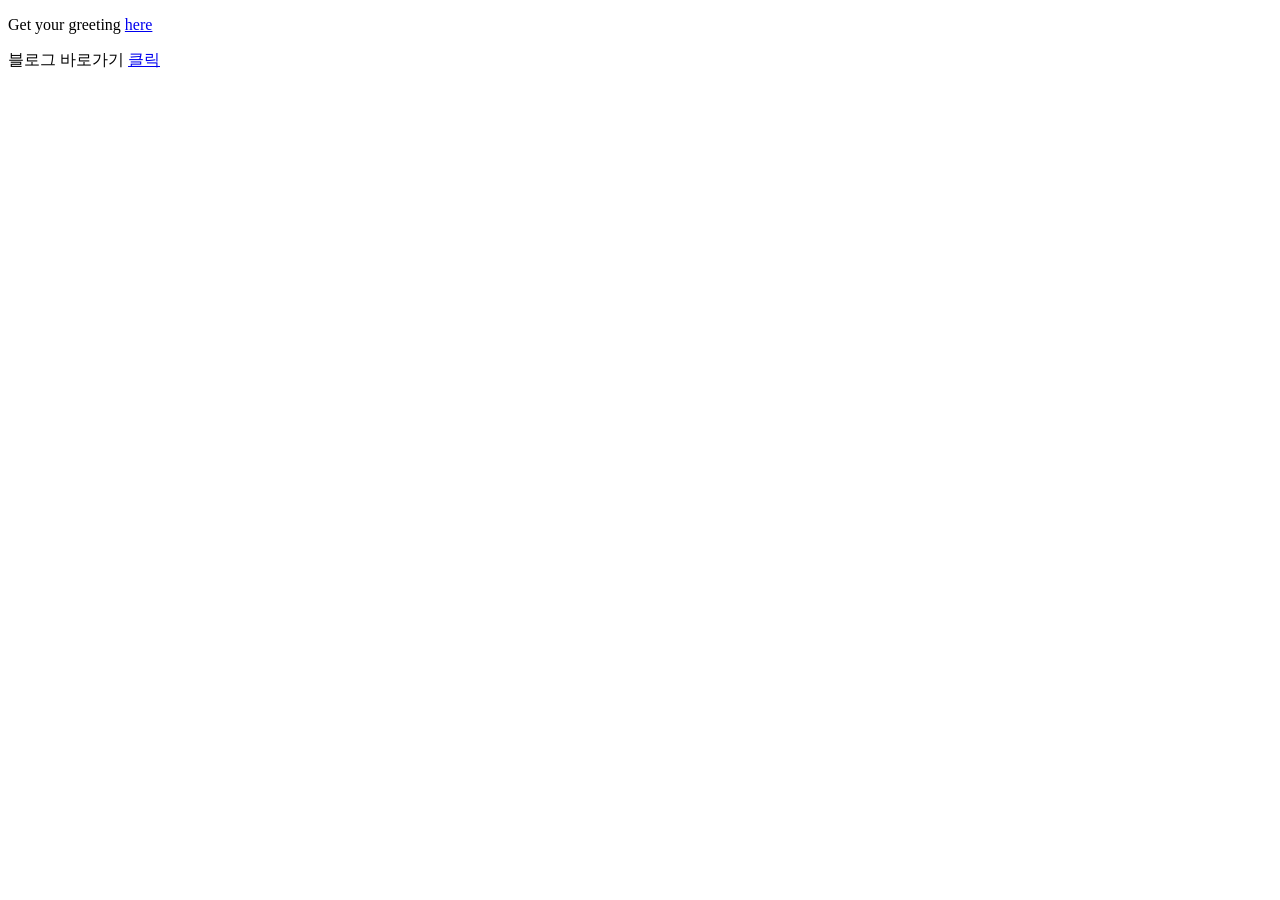
<file: blog/src/main/resources/static/index.html>
<!DOCTYPE html>

<html>
<head>
  <title> Getting Started: Serving Web Content </title>
  <meta http-equiv = "Content-Type" content = "text/html; charset = UTF-8" />


<link rel="apple-touch-icon" sizes="114x114" href=https://s.pstatic.net/static/www/u/2014/0328/mma_204243574.png>

</head>


<body>
  <p> Get your greeting <a href = "/greeting">here</a></p>
  

  <p> 블로그 바로가기 <a href = index2.html>클릭</a></p>

</body>

</html>
</file>
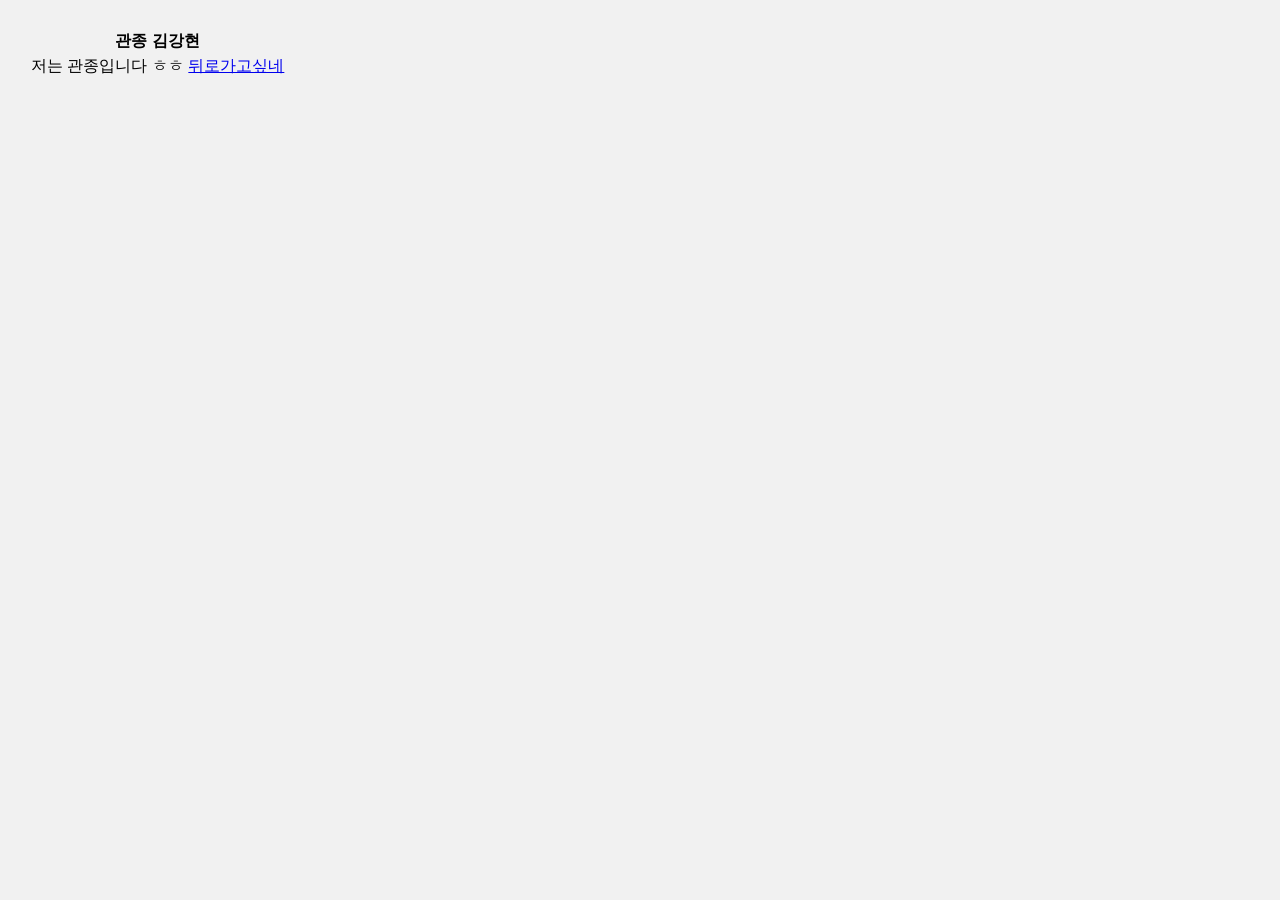
<file: blog/src/main/resources/static/a.html>
<!DOCTYPE html>

<html>

<meta http-equiv = "Content-Type" content = "text/html; charset = UTF-8" />
<link rel = "stylesheet" href = "styles.css">
<body>
  <table class = "table">
    
  <thead>
    <th>관종 김강현</th>


  </thead>


    <tbody>
      <tr>
        <td> 저는 관종입니다 ㅎㅎ <a href = index.html>뒤로가고싶네</a></td>

      </tr>
    </tbody>
  </table>


</body>
</html>
</file>
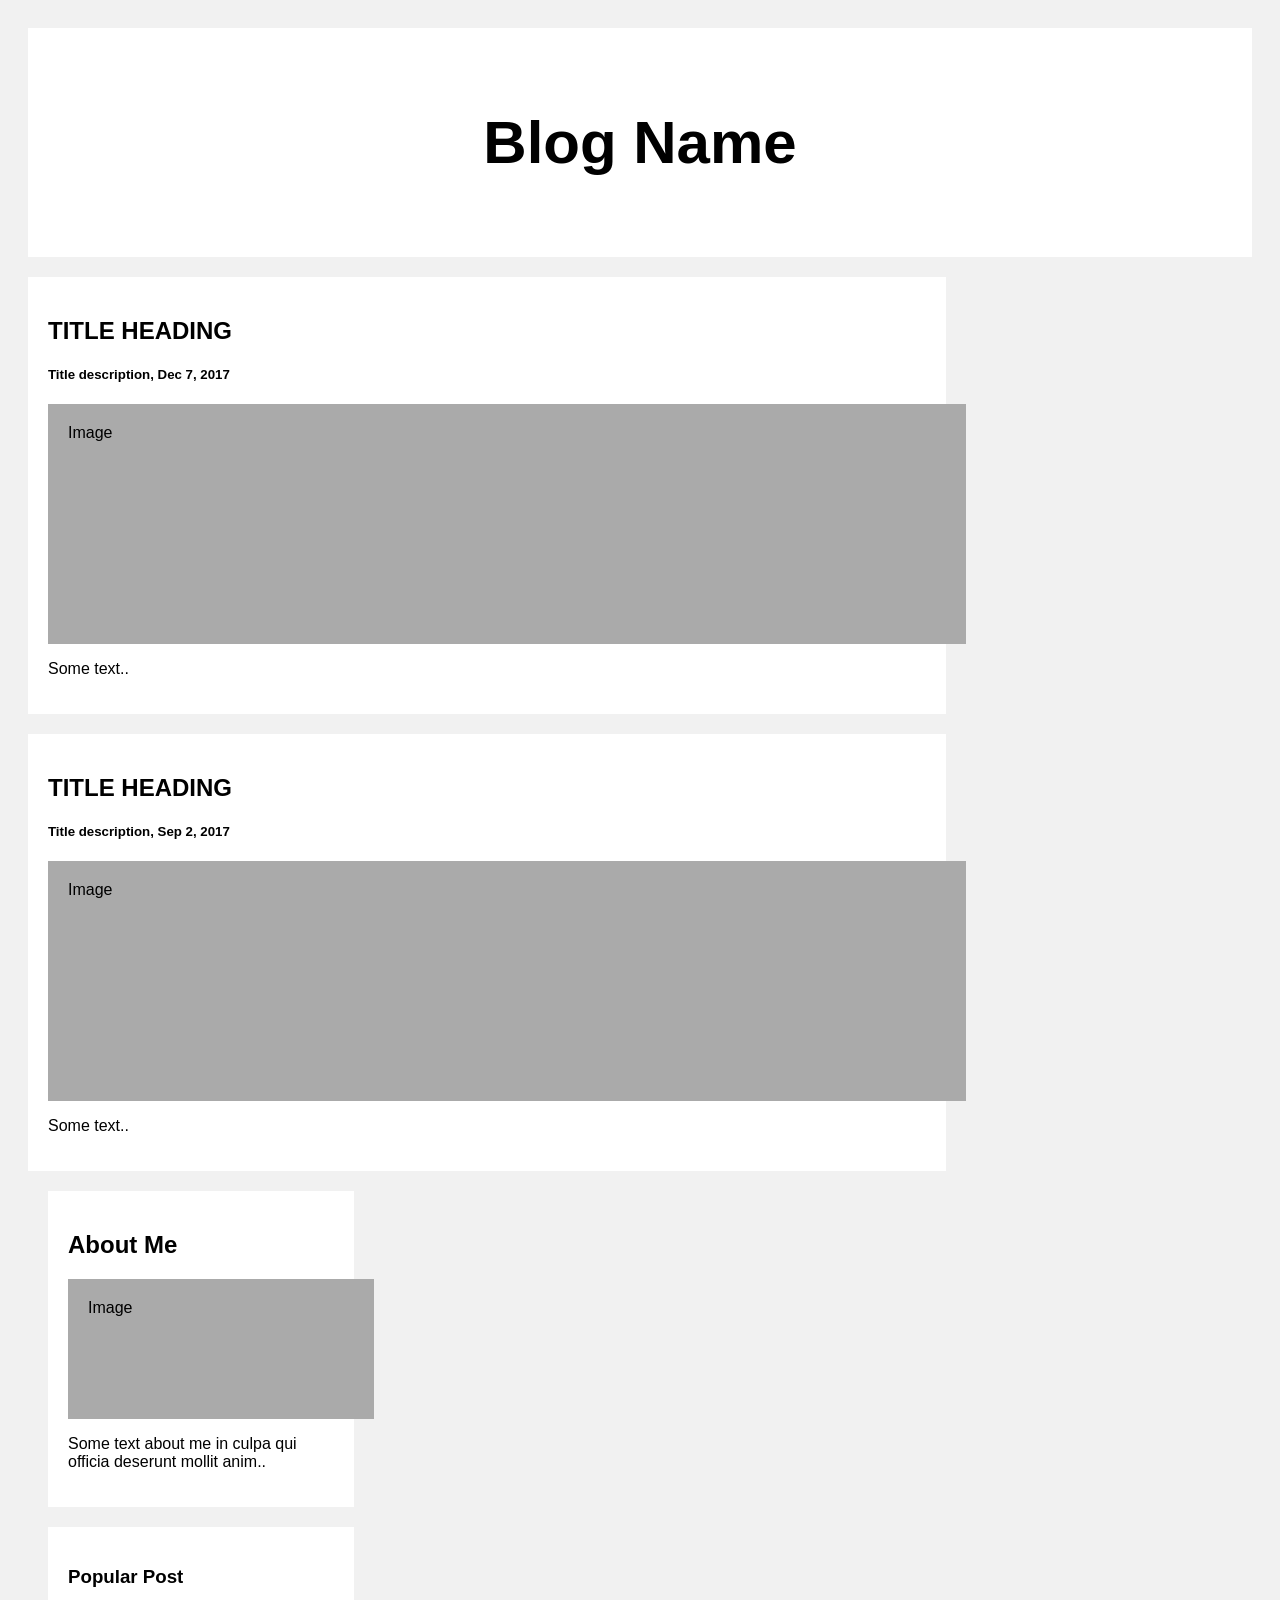
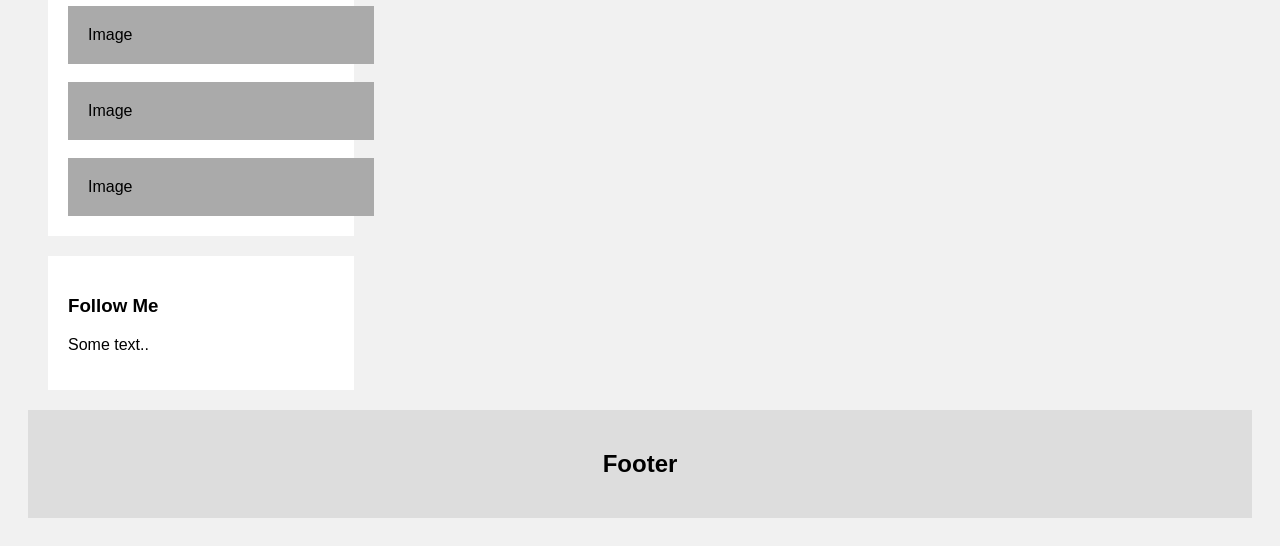
<file: blog/src/main/resources/static/index2.html>
<!DOCTYPE html>
<html>

<head>
<meta charset ="UTF-8">
<title>게시판 만들기</title>
<link rel="stylesheet" href = "styles.css">

</head>



<body>


<div class="header">
  <h2>Blog Name</h2>
</div>

<div class="row">
  <div class="leftcolumn">
    <div class="card">
      <h2>TITLE HEADING</h2>
      <h5>Title description, Dec 7, 2017</h5>
      <div class="fakeimg" style="height:200px;">Image</div>
      <p>Some text..</p>
    </div>
    <div class="card">
      <h2>TITLE HEADING</h2>
      <h5>Title description, Sep 2, 2017</h5>
      <div class="fakeimg" style="height:200px;">Image</div>
      <p>Some text..</p>
    </div>
  </div>
  <div class="rightcolumn">
    <div class="card">
      <h2>About Me</h2>
      <div class="fakeimg" style="height:100px;">Image</div>
      <p>Some text about me in culpa qui officia deserunt mollit anim..</p>
    </div>
    <div class="card">
      <h3>Popular Post</h3>
      <div class="fakeimg">Image</div><br>
      <div class="fakeimg">Image</div><br>
      <div class="fakeimg">Image</div>
    </div>
    <div class="card">
      <h3>Follow Me</h3>
      <p>Some text..</p>
    </div>
  </div>
</div>

<div class="footer">
  <h2>Footer</h2>
</div>







</body>


</html>
</file>
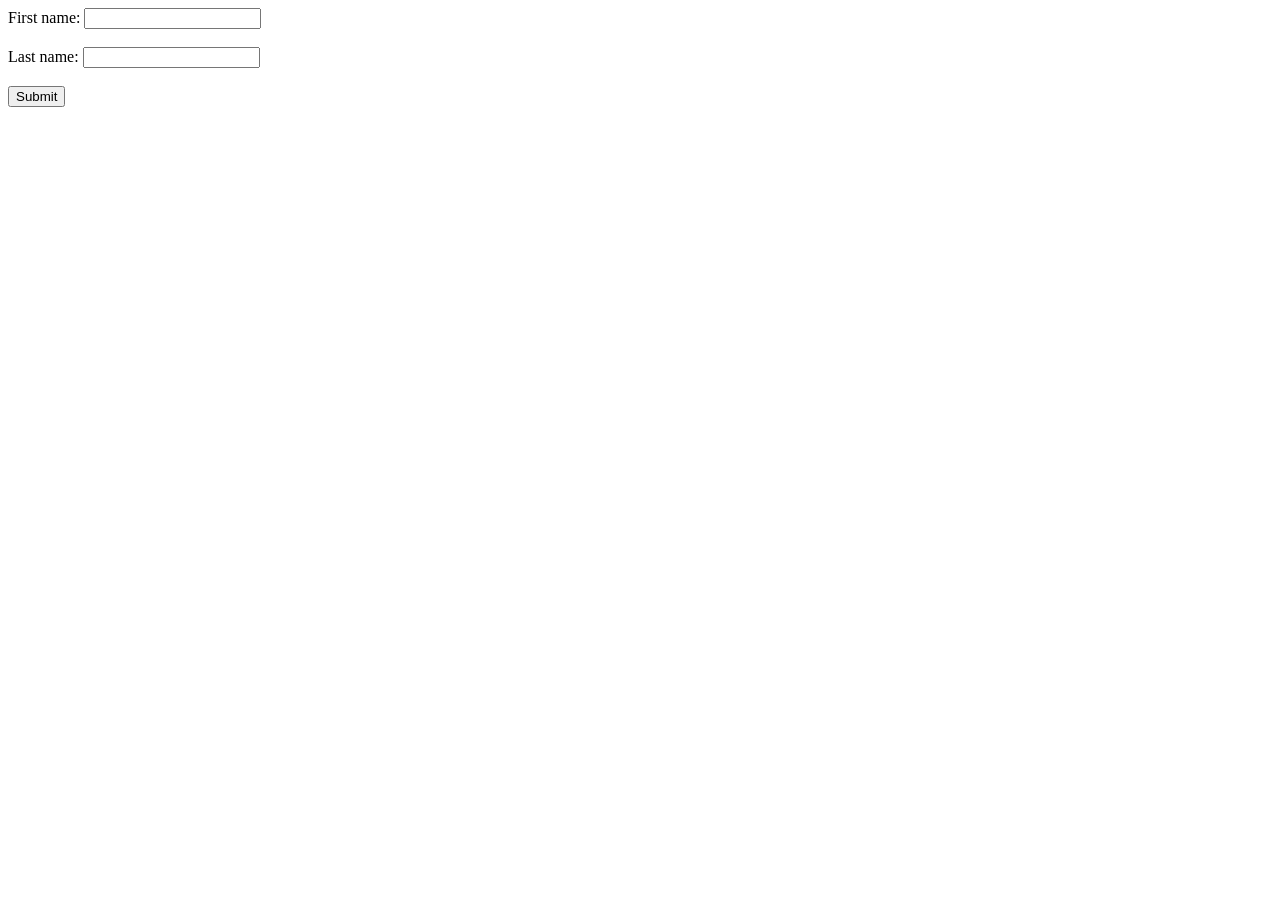
<file: blog/src/main/resources/static/index3.html>
<!DOCTYPE html>


<html>

<body>
<form action="/action_page.php">
  <label for="fname">First name:</label>
  <input type="text" id="fname" name="fname"><br><br>
  <label for="lname">Last name:</label>
  <input type="text" id="lname" name="lname"><br><br>
  <input type="submit" value="Submit">
</form>

</body>


</html>
</file>
<file: blog/src/main/resources/static/styles.css>
body {
  font-family: Arial;
  padding: 20px;
  background: #f1f1f1;
}

/* Header/Blog Title */
.header {
  padding: 30px;
  font-size: 40px;
  text-align: center;
  background: white;
}

/* Create two unequal columns that floats next to each other */
/* Left column */
.leftcolumn {
  float: left;
  width: 75%;
}

/* Right column */
.rightcolumn {
  float: left;
  width: 25%;
  padding-left: 20px;
}

/* Fake image */
.fakeimg {
  background-color: #aaa;
  width: 100%;
  padding: 20px;
}

/* Add a card effect for articles */
.card {
  background-color: white;
  padding: 20px;
  margin-top: 20px;
}

/* Clear floats after the columns */
.row:after {
  content: "";
  display: table;
  clear: both;
}

/* Footer */
.footer {
  padding: 20px;
  text-align: center;
  background: #ddd;
  margin-top: 20px;
}

/* Responsive layout - when the screen is less than 800px wide, make the two columns stack on top of each other instead of next to each other */
@media screen and (max-width: 800px) {
  .leftcolumn, .rightcolumn {
    width: 100%;
    padding: 0;
  }
}
</file>
